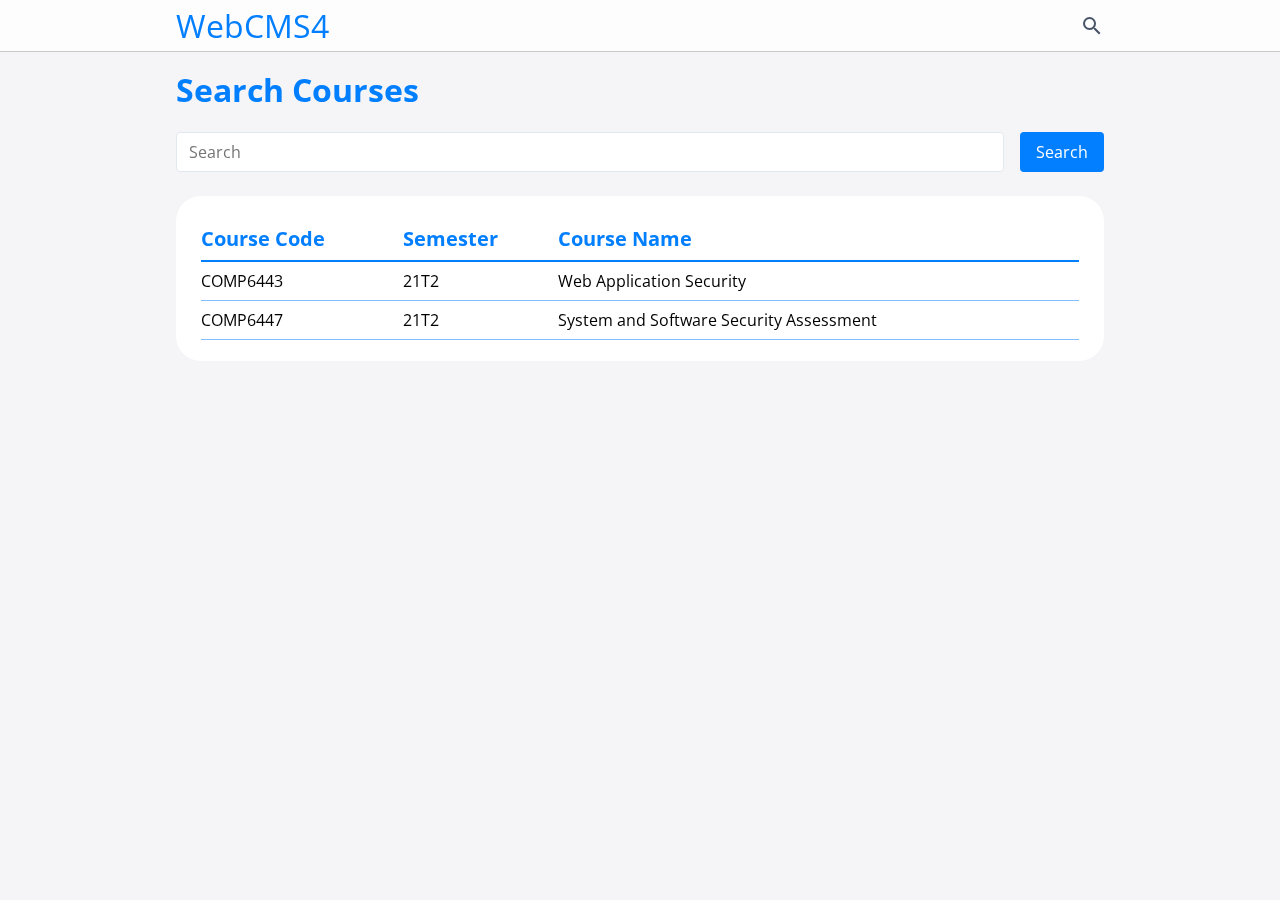
<file: templates/courses.example.html>
<!DOCTYPE html>
<html>
<head>
	<title>WebCMS4</title>
	<link rel="stylesheet" href="/static/css/main.css">
	<link href="https://fonts.googleapis.com/css2?family=Open+Sans:wght@300;400;600&display=swap" rel="stylesheet">
	<link href="https://fonts.googleapis.com/icon?family=Material+Icons" rel="stylesheet">
</head>
<body>
<header>
<nav>
	<a class="logo" href="/">WebCMS4</a>
	<a class="nav-search" href="/courses"><span class="material-icons">search</span></a>

</nav>
</header>
<main>
	<h1>Search Courses</h1>

	<form class="search-form" method="POST">
		<input type="text" name="search" placeholder="Search">
		<button type="submit">Search</button>
	</form>

	<article>
	<table>
		<tr>
			<th>Course Code</th>
			<th>Semester</th>
			<th>Course Name</th>
		</tr>
		<tr>
			<td>COMP6443</td>
			<td>21T2</td>
			<td>Web Application Security</td>
		</tr>
		<tr>
			<td>COMP6447</td>
			<td>21T2</td>
			<td>System and Software Security Assessment</td>
		</tr>
	</table>
	</article>

</main>
</div>


</body>
</html>
</file>
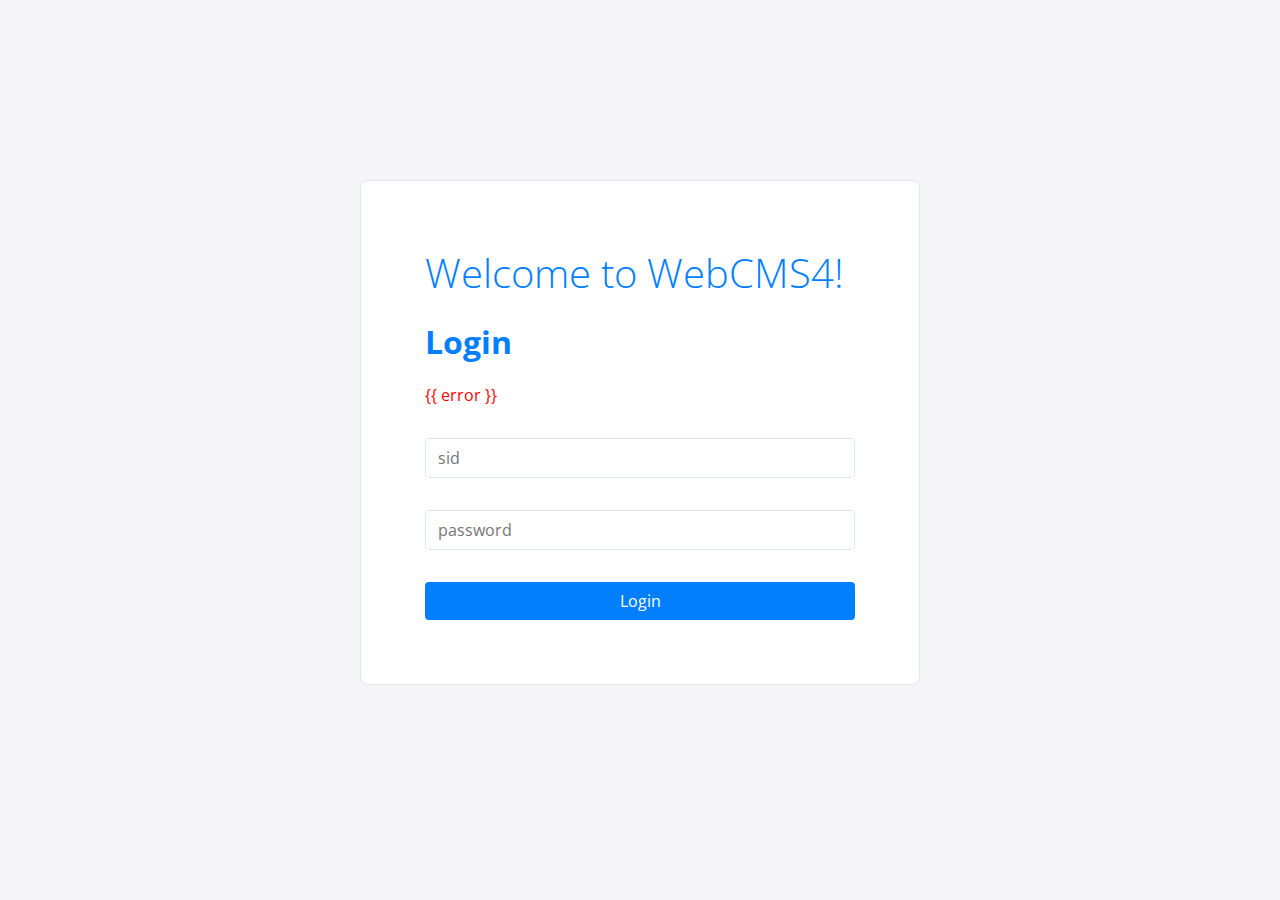
<file: templates/login.html>
<!DOCTYPE html>
<html>
<head>
	<title>WebCMS4</title>
	<link rel="stylesheet" href="/static/css/main.css">
	<link href="https://fonts.googleapis.com/css2?family=Open+Sans:wght@300;400;600&display=swap" rel="stylesheet">
	<link href="https://fonts.googleapis.com/icon?family=Material+Icons" rel="stylesheet">
</head>
<body>
	<form method="POST" class="login-form">
		<div class="course-main-title">Welcome to WebCMS4!</div>
		<h1>Login</h1>
		<div class="login-error">{{ error }}</div>
		<input type="text" name="sid" placeholder="sid">
		<input type="password" name="password" placeholder="password">
		<button type="submit">Login</button>
	</form>
</div>


</body>
</html>
</file>
<file: static/css/main.css>
html
{
	height: 100%;
}
body
{
	background-color: #f5f5f7;
	font-family: 'Open Sans', sans-serif;
	margin: 0;
}
header
{
	background-color: #fffb;
	backdrop-filter: saturate(180%) blur(20px);
	padding: 0.25em;
	border-bottom: 1px solid #0003;
}
nav
{
	display: flex;
	align-items: center;
	color: #4a5568;
	max-width: 60rem;
	margin: 0 auto;
}
nav > a
{
	margin: 0 1rem;
	display: block;
	text-decoration: none;
	color: inherit;
}
.logo
{
	color: #027fff;
	font-size: 2em;
}
.nav-search
{
	margin-left: auto;
}
.nav-search > .material-icons
{
	display: block;
}
.nav-profile > img
{
	max-width: 2rem;
	max-height: 2rem;
	object-fit: contain;
}
main
{
	padding: 1rem;
	max-width: 60rem;
	margin: 0 auto;
	box-sizing: border-box;
}
.course-container
{
	display: flex;
}
.course-side
{
	width: 15rem;
	color: #4a5568;
}
.course-side-title
{
	font-size: 1.5em;
	padding: 0.5rem 1rem;
}
a.side-link
{
	display: block;
	padding: 0.5rem 1rem;
	margin-top: 0.5rem;
	border-radius: 10px;
	text-decoration: none;
	color: inherit;
}
a.side-link.active
{
	background: #027fff;
	color: white;
}
.course-main
{
	flex: 1;
	margin-left: 2rem;
}
.course-main-title
{
	color: #027fff;
	font-size: 2.5em;
	font-weight: 300;
	margin-bottom: 0.5em;
}
h1
{
	color: #027fff;
	font-size: 2em;
	margin-top: 0;
}
article
{
	background: white;
	border-radius: 25px;
	padding: 21px 25px;
	margin-bottom: 2rem;
}
.notice-title
{
	color: #027fff;
	font-weight: 600;
	font-size: 1.25em;
	margin-bottom: 0.5em;
}
table
{
	width: 100%;
	border-spacing: 0;
}
th
{
	color: #027fff;
	text-align: left;
	font-size: 1.25em;
	border-bottom: 2px solid #027fff !important;
}
th, td
{
	padding: 0.5rem 0;
	border-bottom: 1px solid #027fff80;
}
input[type=text], input[type=password], textarea
{
	color: #4a5568;
	font-size: 1em;
	padding: 0.5rem 0.75rem;
	border-radius: 4px;
	border: 1px solid #e2e8f0;
	font-family: inherit;
	box-sizing: border-box;
}
.search-form
{
	display: flex;
	margin-bottom: 1.5rem;
}
.search-form > input[type=text]
{
	flex: 1;
	margin-right: 1rem;
}
.search-form > button
{

}
button
{
	font-size: 1em;
	background: #027fff;
	color: white;
	border: 0;
	border-radius: 4px;
	padding: 0.5rem 1rem;
	font-family: inherit;
}
.profile-cont
{
	display: flex;
}
.profile-cont > img
{
	display: block;
	width: 300px;
	object-fit: contain;
}
.bio
{
	flex: 1;
	margin-left: 2rem;
}
.bio > h1
{
	font-weight: 400;
}
pre
{
	background: #f5f5f7;
	padding: 1rem;
	border: 1px solid #e2e8f0;
}
.login-form
{
	max-width: 35rem;
	margin: 20vh auto;
	background: white;
	padding: 4rem;
	border: 1px solid #e2e8f0;
	border-radius: 8px;
	box-sizing: border-box;
}
.login-form > input, .login-form > button
{
	display: block;
	margin-top: 2rem;
	width: 100%;
}
.login-error
{
	color: red;
}
a
{
	color: #027fff;
}
a.edit-profile
{
	display: inline-block;
	margin-top: 3rem;;
}
.profile-form > h1
{
	font-size: 1.5rem;
	font-weight: 400;
	margin-bottom: 0.5rem;
}
.profile-form > textarea
{
	width: 100%;
	height: 5rem;
	margin-bottom: 1.5rem;
}
.profile-form > input
{
	width: 100%;
	margin-bottom: 1.5rem;
}
.profile-update
{
	color: green;
	margin-bottom: 1rem;
}
</file>
